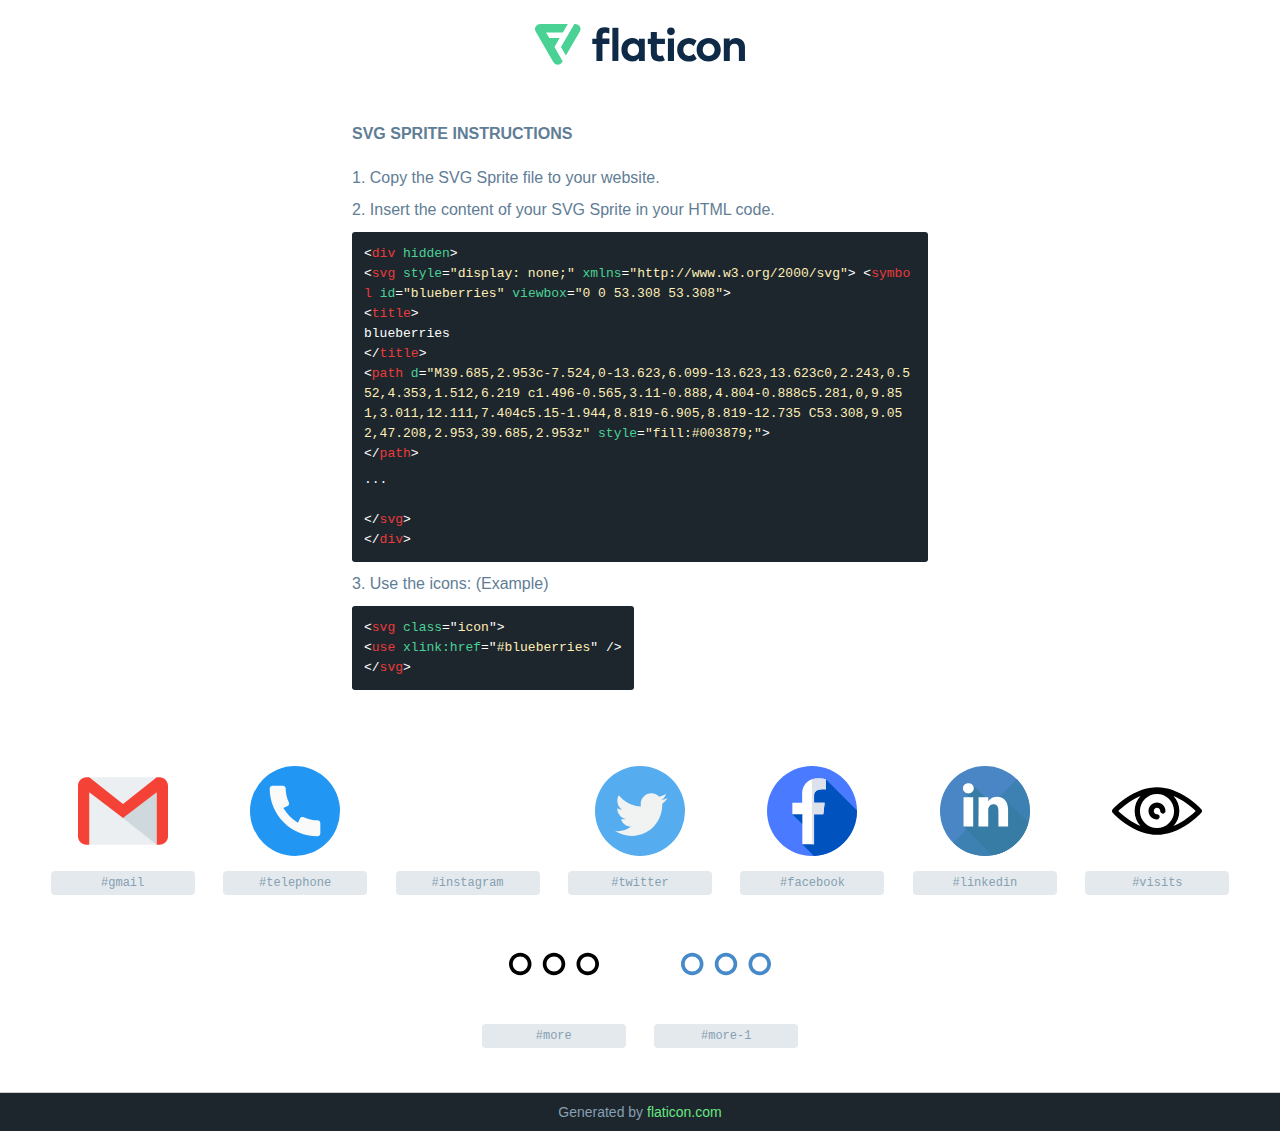
<file: Contact-page/contact-icon/My icons collection-SVG-Sprites-Demo.html>
<!DOCTYPE html>
<!--
Flaticon SVG Sprite: My icons collectionCreation date: 29/03/2021 13:07-->
<html>
<!DOCTYPE html>
<html>
<head>
    <title>Flaticon SVG Sprite</title>
    <meta charset="UTF-8">
    <style>
        html, body, div, span, applet, object, iframe,
        h1, h2, h3, h4, h5, h6, p, blockquote, pre,
        a, abbr, acronym, address, big, cite, code,
        del, dfn, em, img, ins, kbd, q, s, samp,
        small, strike, strong, sub, sup, tt, var,
        b, u, i, center,
        dl, dt, dd, ol, ul, li,
        fieldset, form, label, legend,
        table, caption, tbody, tfoot, thead, tr, th, td,
        article, aside, canvas, details, embed,
        figure, figcaption, footer, header, hgroup,
        menu, nav, output, ruby, section, summary,
        time, mark, audio, video {
            margin: 0;
            padding: 0;
            border: 0;
            font-size: 100%;
            font: inherit;
            vertical-align: baseline;
        }
        /* HTML5 display-role reset for older browsers */
        article, aside, details, figcaption, figure,
        footer, header, hgroup, menu, nav, section {
            display: block;
        }
        body {
            line-height: 1;
        }
        ol, ul {
            list-style: none;
        }
        blockquote, q {
            quotes: none;
        }
        blockquote:before, blockquote:after,
        q:before, q:after {
            content: '';
            content: none;
        }
        table {
            border-collapse: collapse;
            border-spacing: 0;
        }
        body {
            font-family: Helvetica, Arial, sans-serif;
            font-size: 16px;
            color: #5f7d95;
        }
        a {
            color: #69E781;
            font-weight: bold;
            text-decoration: none;
        }
        * {
            -moz-box-sizing: border-box;
            -webkit-box-sizing: border-box;
            box-sizing: border-box;
            margin: 0;
            padding: 0;
        }
        .glyph svg.icon {
            width: 90px;
            height: 90px;

            margin-bottom: 12px;
        }
        .wrapper {
            max-width: 600px;
            margin: auto;
            padding: 0 12px;
        }
        .title {
            margin-bottom: 24px;
            text-transform: uppercase;
            font-weight: bold;
        }
        header {
            text-align: center;
            padding: 24px;
        }
        header .logo {
            width: 210px;
            height: auto;
            border: none;
            display: inline-block;
        }
        header strong {
            font-size: 28px;
            font-weight: 500;
            vertical-align: middle;
        }
        .demo {
            margin: 2em auto;
            line-height: 1.25em;
        }
        .demo ul li {
            margin-bottom: 12px;
        }
        .demo ul li code {
            background-color: #1D262D;
            border-radius: 3px;
            padding: 12px;
            display: inline-block;
            color: #fff;
            font-family: Consolas,Monaco,Lucida Console,Liberation Mono,DejaVu Sans Mono,Bitstream Vera Sans Mono,Courier New, monospace;
            font-weight: lighter;
            margin-top: 12px;
            font-size: 13px;
            word-break: break-all;
        }
        .demo ul li code .red {
            color: #EC3A3B;
        }
        .demo ul li code .green {
            color: #4AD295;
        }
        .demo ul li code .yellow {
            color: #FFEEB6;
        }
        .demo ul li code .blue {
            color: #2C8CF4;
        }
        .demo ul li code .purple {
            color: #4949E7;
        }
        .demo ul li code .dots {
            margin-top: 0.5em;
            display: block;
        }
        #glyphs {
            border-bottom: 1px solid #ccc;
            padding: 2em 0;
            text-align: center;
        }
        .glyph {
            display: inline-block;
            width: 9em;
            margin: 12px;
            text-align: center;
            vertical-align: top;
            background: #FFF;
        }
        .glyph .glyph-icon {
            padding: 10px;
            display: block;
            font-family:"Flaticon";
            font-size: 64px;
            line-height: 1;
        }
        .glyph .glyph-icon:before {
            font-size: 64px;
            color: #1D262D;
            margin-left: 0;
        }
        .class-name {
            font-size: 0.75em;
            background-color: #E3E9ED;
            color: #fff;
            border-radius: 4px;
            padding: 0.5em;
            color: #869FB2;
            font-family: Consolas,Monaco,Lucida Console,Liberation Mono,DejaVu Sans Mono,Bitstream Vera Sans Mono,Courier New, monospace;
        }
        .author-name {
            font-size: 0.6em;
            background-color: #fcfcfd;
            border: 1px solid #DEDEE4;
            border-top: 0;
            border-radius: 0 0 4px 4px;
            padding: 0.5em;
        }
        .attribution .title {
            margin-top: 2em;
        }
        .attribution textarea {
            background-color: #fcfcfd;
            padding: 12px;
            border: none;
            box-shadow: none;
            border: 1px solid #DEDEE4;
            border-radius: 4px;
            resize: none;
            width: 100%;
            height: 150px;
            font-size: 0.8em;
            font-family: Consolas,Monaco,Lucida Console,Liberation Mono,DejaVu Sans Mono,Bitstream Vera Sans Mono,Courier New, monospace;
            -webkit-appearance: none;
        }
        .iconsuse {
            margin: 2em auto;
            text-align: center;
            max-width: 1200px;
        }
        .iconsuse:after {
            content: '';
            display: table;
            clear: both;
        }
        .iconsuse .image {
            float: left;
            width: 25%;
            padding: 0 12px;
        }
        .iconsuse .image p {
            margin-bottom: 12px;
        }
        .iconsuse .image span {
            display: block;
            font-size: 0.65em;
            background-color: #1D262D;
            color: #fff;
            border-radius: 4px;
            padding: 0.5em;
            color: #FFFF99;
            margin-top: 12px;
            font-family: Consolas,Monaco,Lucida Console,Liberation Mono,DejaVu Sans Mono,Bitstream Vera Sans Mono,Courier New, monospace;
        }
        #footer {
            text-align: center;
            background-color: #1D262D;
            color: #869FB2;
            padding: 12px;
            font-size: 14px;
        }
        #footer a {
            font-weight: normal;
        }
        @media (max-width: 960px) {
            .iconsuse .image {
                width: 50%;
            }
        }
        @media (max-width: 560px) {
            .iconsuse .image {
                width: 100%;
            }
        }
    </style>
</head>
<body class="characters-off">
    <div hidden>
        <svg xmlns="http://www.w3.org/2000/svg" style="display: none;"><symbol id="gmail" viewBox="0 0 512 512"><title>gmail</title><rect x="64" y="64" style="fill:#ECEFF1;" width="384" height="384"/><polygon style="fill:#CFD8DC;" points="256,296.384 448,448 448,148.672 "/><path style="fill:#F44336;" d="M464,64h-16L256,215.616L64,64H48C21.504,64,0,85.504,0,112v288c0,26.496,21.504,48,48,48h16V148.672 l192,147.68L448,148.64V448h16c26.496,0,48-21.504,48-48V112C512,85.504,490.496,64,464,64z"/></symbol><symbol id="telephone" viewBox="0 0 512 512"><title>telephone</title><circle style="fill:#2196F3;" cx="256" cy="256" r="256"/><path style="fill:#FAFAFA;" d="M384,308.928c-27.616,0-53.952-6.016-78.24-17.888c-3.808-1.824-8.224-2.112-12.256-0.736 c-4.032,1.408-7.328,4.352-9.184,8.16l-11.52,23.84c-34.56-19.84-63.232-48.544-83.104-83.104l23.872-11.52 c3.84-1.856,6.752-5.152,8.16-9.184c1.376-4.032,1.12-8.448-0.736-12.256c-11.904-24.256-17.92-50.592-17.92-78.24 c0-8.832-7.168-16-16-16H128c-8.832,0-16,7.168-16,16c0,149.984,122.016,272,272,272c8.832,0,16-7.168,16-16v-59.072 C400,316.096,392.832,308.928,384,308.928z"/></symbol><symbol id="instagram" viewBox="0 0 24 24"><title>instagram</title><linearGradient id="SVGID_1_" gradientTransform="matrix(0 -1.982 -1.844 0 -132.522 -51.077)" gradientUnits="userSpaceOnUse" x1="-37.106" x2="-26.555" y1="-72.705" y2="-84.047"><stop offset="0" stop-color="#fd5"/><stop offset=".5" stop-color="#ff543e"/><stop offset="1" stop-color="#c837ab"/></linearGradient><path d="m1.5 1.633c-1.886 1.959-1.5 4.04-1.5 10.362 0 5.25-.916 10.513 3.878 11.752 1.497.385 14.761.385 16.256-.002 1.996-.515 3.62-2.134 3.842-4.957.031-.394.031-13.185-.001-13.587-.236-3.007-2.087-4.74-4.526-5.091-.559-.081-.671-.105-3.539-.11-10.173.005-12.403-.448-14.41 1.633z" fill="url(#SVGID_1_)"/><path d="m11.998 3.139c-3.631 0-7.079-.323-8.396 3.057-.544 1.396-.465 3.209-.465 5.805 0 2.278-.073 4.419.465 5.804 1.314 3.382 4.79 3.058 8.394 3.058 3.477 0 7.062.362 8.395-3.058.545-1.41.465-3.196.465-5.804 0-3.462.191-5.697-1.488-7.375-1.7-1.7-3.999-1.487-7.374-1.487zm-.794 1.597c7.574-.012 8.538-.854 8.006 10.843-.189 4.137-3.339 3.683-7.211 3.683-7.06 0-7.263-.202-7.263-7.265 0-7.145.56-7.257 6.468-7.263zm5.524 1.471c-.587 0-1.063.476-1.063 1.063s.476 1.063 1.063 1.063 1.063-.476 1.063-1.063-.476-1.063-1.063-1.063zm-4.73 1.243c-2.513 0-4.55 2.038-4.55 4.551s2.037 4.55 4.55 4.55 4.549-2.037 4.549-4.55-2.036-4.551-4.549-4.551zm0 1.597c3.905 0 3.91 5.908 0 5.908-3.904 0-3.91-5.908 0-5.908z" fill="#fff"/></symbol><symbol id="twitter" viewBox="0 0 112.197 112.197"><title>twitter</title><circle style="fill:#55ACEE;" cx="56.099" cy="56.098" r="56.098"/><g> <path style="fill:#F1F2F2;" d="M90.461,40.316c-2.404,1.066-4.99,1.787-7.702,2.109c2.769-1.659,4.894-4.284,5.897-7.417 c-2.591,1.537-5.462,2.652-8.515,3.253c-2.446-2.605-5.931-4.233-9.79-4.233c-7.404,0-13.409,6.005-13.409,13.409 c0,1.051,0.119,2.074,0.349,3.056c-11.144-0.559-21.025-5.897-27.639-14.012c-1.154,1.98-1.816,4.285-1.816,6.742 c0,4.651,2.369,8.757,5.965,11.161c-2.197-0.069-4.266-0.672-6.073-1.679c-0.001,0.057-0.001,0.114-0.001,0.17 c0,6.497,4.624,11.916,10.757,13.147c-1.124,0.308-2.311,0.471-3.532,0.471c-0.866,0-1.705-0.083-2.523-0.239 c1.706,5.326,6.657,9.203,12.526,9.312c-4.59,3.597-10.371,5.74-16.655,5.74c-1.08,0-2.15-0.063-3.197-0.188 c5.931,3.806,12.981,6.025,20.553,6.025c24.664,0,38.152-20.432,38.152-38.153c0-0.581-0.013-1.16-0.039-1.734 C86.391,45.366,88.664,43.005,90.461,40.316L90.461,40.316z"/> </g></symbol><symbol id="facebook" viewBox="0 0 512 512"><title>facebook</title><path d="m512 256c0 141.386719-114.613281 256-256 256s-256-114.613281-256-256 114.613281-256 256-256 256 114.613281 256 256zm0 0" fill="#4a7aff"/><path d="m267.234375 511.738281c136.171875-5.878906 244.765625-118.121093 244.765625-255.738281 0-.996094-.027344-1.988281-.039062-2.984375l-177.699219-177.703125-190 198.59375 105.566406 105.566406-48.675781 66.183594zm0 0" fill="#0053bf"/><path d="m334.261719 75.3125v57.96875s-66.554688-9.660156-66.554688 33.277344v42.9375h60.113281l-7.511718 65.480468h-52.601563v170.679688h-66.554687v-170.679688l-56.894532-1.074218v-64.40625h55.820313v-49.378906s-3.683594-73.457032 68.703125-86.949219c30.058594-5.605469 65.480469 2.144531 65.480469 2.144531zm0 0" fill="#fff"/><path d="m334.261719 133.28125v-57.96875s-35.421875-7.75-65.480469-2.144531c-4.695312.875-9.0625 2.007812-13.136719 3.347656v369.140625h12.0625v-170.679688h52.597657l7.515624-65.480468h-60.113281s0 0 0-42.9375 66.554688-33.277344 66.554688-33.277344zm0 0" fill="#dce1eb"/></symbol><symbol id="linkedin" viewBox="0 0 473.931 473.931"><title>linkedin</title><circle style="fill:#4A86C5;" cx="236.966" cy="236.966" r="236.966"/><path style="fill:#3D80B2;" d="M404.518,69.383c92.541,92.549,92.549,242.59,0,335.138c-92.541,92.541-242.593,92.541-335.134,0 L404.518,69.383z"/><path style="fill:#4A86C5;" d="M462.646,309.275c0.868-2.713,1.658-5.456,2.432-8.206 C464.307,303.823,463.496,306.562,462.646,309.275z"/><g> <polygon style="fill:#377CA5;" points="465.097,301.017 465.097,301.017 465.082,301.07 "/> <path style="fill:#377CA5;" d="M465.097,301.017L336.721,172.641l-29.204,29.204l-20.303-20.303l-16.946,16.946L171.032,99.25 l-6.155-2.346l-38.08,38.08l45.968,45.964l-44.998,44.995l43.943,43.943l-48.048,48.052L276.475,470.59 c87.984-14.78,159.5-77.993,186.175-161.311c0.849-2.716,1.658-5.452,2.432-8.206C465.082,301.055,465.09,301.032,465.097,301.017z "/> </g><path style="fill:#FFFFFF;" d="M358.565,230.459v87.883h-50.944v-81.997c0-20.595-7.375-34.656-25.811-34.656 c-14.084,0-22.458,9.474-26.147,18.634c-1.343,3.278-1.688,7.835-1.688,12.423v85.593H203.02c0,0,0.681-138.875,0-153.259h50.952 V186.8c-0.094,0.161-0.236,0.34-0.329,0.498h0.329V186.8c6.769-10.425,18.862-25.324,45.923-25.324 C333.432,161.479,358.565,183.384,358.565,230.459z M149.7,91.198c-17.429,0-28.838,11.439-28.838,26.473 c0,14.716,11.072,26.495,28.164,26.495h0.344c17.766,0,28.823-11.779,28.823-26.495C177.857,102.636,167.137,91.198,149.7,91.198z M123.886,318.341h50.944V165.083h-50.944V318.341z"/></symbol><symbol id="visits" viewBox="0 0 511.998 511.998"><title>visits</title><g> <g> <path d="M508.18,246.001c-1.149-1.286-28.673-31.85-73.235-62.677c-59.582-41.217-121.461-63.003-178.946-63.003 s-119.364,21.786-178.946,63.003C32.49,214.151,4.967,244.715,3.818,246.001c-5.091,5.693-5.091,14.303,0,19.996 c1.149,1.286,28.673,31.85,73.235,62.677c59.582,41.217,121.461,63.003,178.946,63.003s119.364-21.786,178.946-63.003 c44.563-30.827,72.086-61.391,73.235-62.677C513.271,260.303,513.271,251.694,508.18,246.001z M94.726,304.42 c-26.936-18.565-47.504-37.332-58.8-48.415c19.373-18.975,66.061-60.527,126.015-85.503c-20.561,22.599-33.11,52.61-33.11,85.497 c0,32.847,12.519,62.824,33.034,85.414C135.804,330.575,112.871,316.927,94.726,304.42z M255.999,353.167 c-53.579,0-97.169-43.59-97.169-97.168c0-53.579,43.59-97.168,97.169-97.168s97.169,43.589,97.169,97.168 S309.578,353.167,255.999,353.167z M350.057,341.496c20.561-22.599,33.11-52.61,33.11-85.498 c0-32.847-12.519-62.824-33.034-85.414c26.061,10.838,48.994,24.486,67.139,36.993c26.934,18.563,47.5,37.329,58.8,48.415 C456.699,274.968,410.011,316.52,350.057,341.496z"/> </g> </g><g> <g> <path d="M255.999,207.656c-26.656,0-48.343,21.687-48.343,48.343s21.687,48.343,48.343,48.343c8.284,0,15-6.716,15-15 c0-4.142-1.679-7.892-4.394-10.607c-2.714-2.714-6.464-4.393-10.606-4.393c-10.114,0-18.343-8.229-18.343-18.343 c0-10.114,8.229-18.343,18.343-18.343c10.114,0,18.343,8.229,18.343,18.343c0,4.142,1.679,7.892,4.394,10.607 c2.714,2.714,6.464,4.393,10.606,4.393c8.284,0,15-6.716,15-15C304.342,229.343,282.655,207.656,255.999,207.656z"/> </g> </g></symbol><symbol id="more" viewBox="0 0 512 512"><title>more</title><g> <g> <path d="M64,192c-35.285,0-64,28.715-64,64s28.715,64,64,64s64-28.715,64-64S99.285,192,64,192z M64,298.667 c-23.531,0-42.667-19.136-42.667-42.667S40.469,213.333,64,213.333c23.531,0,42.667,19.136,42.667,42.667 S87.531,298.667,64,298.667z"/> </g> </g><g> <g> <path d="M256,192c-35.285,0-64,28.715-64,64s28.715,64,64,64s64-28.715,64-64S291.285,192,256,192z M256,298.667 c-23.531,0-42.667-19.136-42.667-42.667s19.136-42.667,42.667-42.667s42.667,19.136,42.667,42.667S279.531,298.667,256,298.667z"/> </g> </g><g> <g> <path d="M448,192c-35.285,0-64,28.715-64,64s28.715,64,64,64c35.285,0,64-28.715,64-64S483.285,192,448,192z M448,298.667 c-23.531,0-42.667-19.136-42.667-42.667s19.136-42.667,42.667-42.667c23.531,0,42.667,19.136,42.667,42.667 S471.531,298.667,448,298.667z"/> </g> </g></symbol><symbol id="more-1" viewBox="0 0 512 512"><title>more-1</title><g xmlns="http://www.w3.org/2000/svg"> <g> <path d="M64,192c-35.285,0-64,28.715-64,64s28.715,64,64,64s64-28.715,64-64S99.285,192,64,192z M64,298.667 c-23.531,0-42.667-19.136-42.667-42.667S40.469,213.333,64,213.333c23.531,0,42.667,19.136,42.667,42.667 S87.531,298.667,64,298.667z" fill="#478ac9" data-original="#000000" style="" class=""/> </g> </g><g xmlns="http://www.w3.org/2000/svg"> <g> <path d="M256,192c-35.285,0-64,28.715-64,64s28.715,64,64,64s64-28.715,64-64S291.285,192,256,192z M256,298.667 c-23.531,0-42.667-19.136-42.667-42.667s19.136-42.667,42.667-42.667s42.667,19.136,42.667,42.667S279.531,298.667,256,298.667z" fill="#478ac9" data-original="#000000" style="" class=""/> </g> </g><g xmlns="http://www.w3.org/2000/svg"> <g> <path d="M448,192c-35.285,0-64,28.715-64,64s28.715,64,64,64c35.285,0,64-28.715,64-64S483.285,192,448,192z M448,298.667 c-23.531,0-42.667-19.136-42.667-42.667s19.136-42.667,42.667-42.667c23.531,0,42.667,19.136,42.667,42.667 S471.531,298.667,448,298.667z" fill="#478ac9" data-original="#000000" style="" class=""/> </g> </g></symbol></svg>    </div>
    <header>
        <a href="https://www.flaticon.com/" target="_blank" class="logo">
            <svg id="Capa_1" data-name="Capa 1" xmlns="http://www.w3.org/2000/svg" viewBox="0 0 394.3 76.5"><title>flaticon_positive</title><path d="M156.6,69.4H145.3V7.1h11.3Z" style="fill:#0e2a47"/><path d="M206.2,69.4h-11V64.8a15.4,15.4,0,0,1-12.6,5.7c-11.6,0-20.3-9.5-20.3-22.1s8.8-22.1,20.3-22.1a15.4,15.4,0,0,1,12.6,5.8V27.5h11Zm-32.4-21c0,6.4,4.2,11.6,10.8,11.6s10.8-4.9,10.8-11.6-4.4-11.6-10.8-11.6S173.9,42,173.9,48.4Z" style="fill:#0e2a47"/><path d="M262.5,13.7a7.2,7.2,0,0,1-14.4,0,7.2,7.2,0,1,1,14.4,0ZM261,69.4H249.6v-42H261Z" style="fill:#0e2a47"/><path id="_Trazado_" data-name="&lt;Trazado&gt;" d="M139.6,17.8a16.6,16.6,0,0,0-8-1.4c-3.2.4-4.9,2-4.9,5.9v5.1h13V37.5h-13v32H115.4v-32h-7.8v-10h7.8V22.2c0-9.9,5.2-16.3,15-16.3a23.4,23.4,0,0,1,9.3,1.8Z" style="fill:#0e2a47"/><path d="M235.1,60c-3.5,0-6.3-1.9-6.3-7.1V37.5H244v-10H228.8V15H217.5V27.5h-5.7v10h5.7V53.7c0,10.9,5.3,16.8,15.7,16.8A22.9,22.9,0,0,0,244,68l-4.3-9.1A12.3,12.3,0,0,1,235.1,60Z" style="fill:#0e2a47"/><path d="M348.9,48.4c0,12.6-9.7,22.1-22.7,22.1s-22.7-9.4-22.7-22.1,9.6-22.1,22.7-22.1S348.9,35.8,348.9,48.4Zm-33.9,0c0,6.8,4.8,11.6,11.1,11.6s11.2-4.8,11.2-11.6-4.8-11.6-11.2-11.6S315.1,41.6,315.1,48.4Z" style="fill:#0e2a47"/><path d="M394.3,42.7V69.4H382.9V46.3c0-6.1-3-9.4-8.2-9.4s-8.9,3.2-8.9,9.5v23H354.6v-42h11v4.9c3-4.5,7.6-6.1,12.3-6.1C387.5,26.3,394.3,33,394.3,42.7Z" style="fill:#0e2a47"/><path d="M298,55.7h0a12.4,12.4,0,0,1-8.2,4.2h-.9l-1.8-.2a10,10,0,0,1-7.4-5.6,13.2,13.2,0,0,1-1.2-5.8,13,13,0,0,1,1.3-5.9,10.1,10.1,0,0,1,7.5-5.5h2.4a11.7,11.7,0,0,1,8.3,4.2l5.5-9.6a19.9,19.9,0,0,0-8.1-4.3,23.4,23.4,0,0,0-6.1-.8,25.2,25.2,0,0,0-7.5,1.1,20.9,20.9,0,0,0-8,4.6,21.9,21.9,0,0,0-6.8,16.4,21.9,21.9,0,0,0,6.7,16.3,20.9,20.9,0,0,0,8,4.6,25.2,25.2,0,0,0,7.7,1.2,23.6,23.6,0,0,0,6.2-.8,20,20,0,0,0,8.1-4.4Z" style="fill:#0e2a47"/><path d="M46.3,26.5H26.9L20.8,16H52.4L61.6,0H9.4A9.3,9.3,0,0,0,1.3,4.7a9.3,9.3,0,0,0,0,9.4L34.6,71.8a9.4,9.4,0,0,0,16.2,0l1.1-1.9L36.6,43.3Z" style="fill:#4ad295"/><path d="M84.2,4.7A9.3,9.3,0,0,0,76.1,0H73.8l-25,43.3,9.2,16L84.2,14A9.3,9.3,0,0,0,84.2,4.7Z" style="fill:#4ad295"/></svg>
        </a>
    </header>
    <section class="demo wrapper">
        <p class="title">SVG Sprite Instructions</p>
        <ul>
            <li>
                <span class="num">1. </span>Copy the SVG Sprite file to your website.
            </li>
            <li>
                <span class="num">2. </span>Insert the content of your SVG Sprite in your HTML code.
                <code class="big">
                    &lt;<span class="red">div</span> <span class="green">hidden</span>&gt;<br>
                    &lt;<span class="red">svg</span> <span class="green">style</span>=<span class="yellow">"display: none;"</span> <span class="green">xmlns</span>=<span class="yellow">"http://www.w3.org/2000/svg"</span>>
                    &lt;<span class="red">symbol</span> <span class="green">id</span>=<span class="yellow">"blueberries"</span> <span class="green">viewbox</span>=<span class="yellow">"0 0 53.308 53.308"</span>><br>
                    &lt;<span class="red">title</span>><br>
                    blueberries<br>
                    &lt;/<span class="red">title</span>><br>
                    &lt;<span class="red">path</span> <span class="green">d</span>=<span class="yellow">"M39.685,2.953c-7.524,0-13.623,6.099-13.623,13.623c0,2.243,0.552,4.353,1.512,6.219   c1.496-0.565,3.11-0.888,4.804-0.888c5.281,0,9.851,3.011,12.111,7.404c5.15-1.944,8.819-6.905,8.819-12.735   C53.308,9.052,47.208,2.953,39.685,2.953z"</span> <span class="green">style</span>=<span class="yellow">"fill:#003879;"</span>><br>
                    &lt;/<span class="red">path</span>>
                    <br/><span class="dots">...</span>
                    <br/>&lt;/<span class="red">svg</span>&gt;
                    <br/>&lt;/<span class="red">div</span>&gt;
                </code>
            </li>
            <li>
                <p>
                    <span class="num">3. </span>Use the icons: (Example)
                    <br />
                    <code>
                        &lt;<span class="red">svg</span> <span class="green">class</span>=&quot;<span class="yellow">icon</span>&quot;&gt;<br>
                        &lt;<span class="red">use</span> <span class="green">xlink:href</span>=&quot;<span class="yellow">#blueberries</span>&quot; /&gt;<br>
                        &lt;/<span class="red">svg</span>&gt;
                    </code>
                </li>
            </ul>
        </section>
        <section id="glyphs">
                            <div class="glyph">
                    <svg class="icon">
                      <use xlink:href="#gmail"></use>
                  </svg>
                  <div class="class-name">#gmail</div>
              </div>
                                <div class="glyph">
                    <svg class="icon">
                      <use xlink:href="#telephone"></use>
                  </svg>
                  <div class="class-name">#telephone</div>
              </div>
                                <div class="glyph">
                    <svg class="icon">
                      <use xlink:href="#instagram"></use>
                  </svg>
                  <div class="class-name">#instagram</div>
              </div>
                                <div class="glyph">
                    <svg class="icon">
                      <use xlink:href="#twitter"></use>
                  </svg>
                  <div class="class-name">#twitter</div>
              </div>
                                <div class="glyph">
                    <svg class="icon">
                      <use xlink:href="#facebook"></use>
                  </svg>
                  <div class="class-name">#facebook</div>
              </div>
                                <div class="glyph">
                    <svg class="icon">
                      <use xlink:href="#linkedin"></use>
                  </svg>
                  <div class="class-name">#linkedin</div>
              </div>
                                <div class="glyph">
                    <svg class="icon">
                      <use xlink:href="#visits"></use>
                  </svg>
                  <div class="class-name">#visits</div>
              </div>
                                <div class="glyph">
                    <svg class="icon">
                      <use xlink:href="#more"></use>
                  </svg>
                  <div class="class-name">#more</div>
              </div>
                                <div class="glyph">
                    <svg class="icon">
                      <use xlink:href="#more-1"></use>
                  </svg>
                  <div class="class-name">#more-1</div>
              </div>
                      </section>
      <div id="footer">
        <div>Generated by <a href="https://www.flaticon.com/">flaticon.com</a>
        </div>
    </div>
</body>
</html>
</file>
